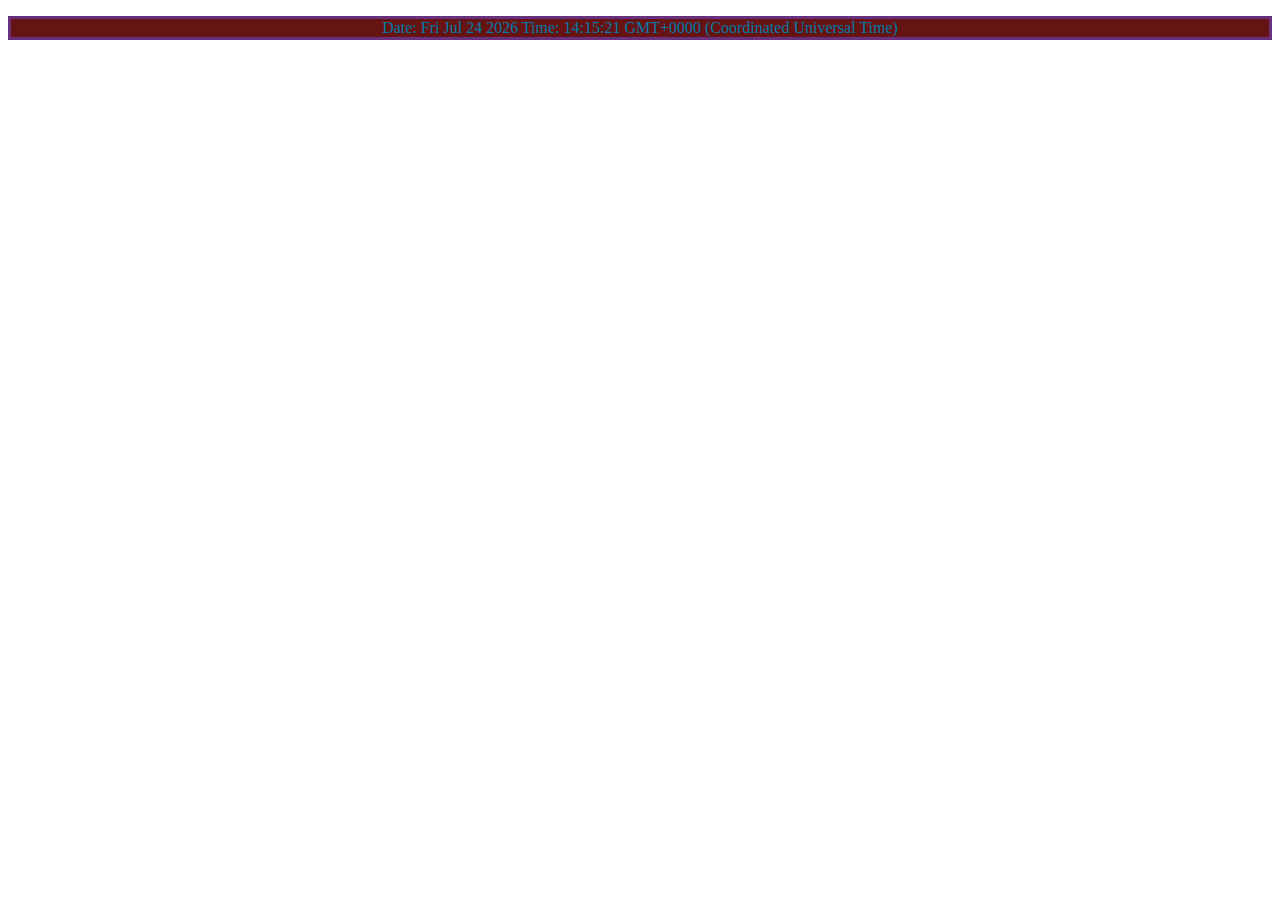
<file: index.html>
<!DOCTYPE html>
<html lang="en">

<head>
  <link rel="stylesheet" type="text/css" href="style.css" />
  <script src="clock.js"></script>
  <meta charset="UTF-8">
  <meta name="viewport" content="width=device-width, initial-scale=1.0">
  <title>Clock</title>
</head>

<body>
  <p class="comic">
    
   
  </p>

</body>

</html>
</file>
<file: style.css>
.comic{
    font-family:"Comic Sans MS";
    color:#007ba7;
    background-color: rgb(102, 19, 19);
    text-align: center;
    border: 3px solid rgb(104, 49, 126);
  }
</file>
